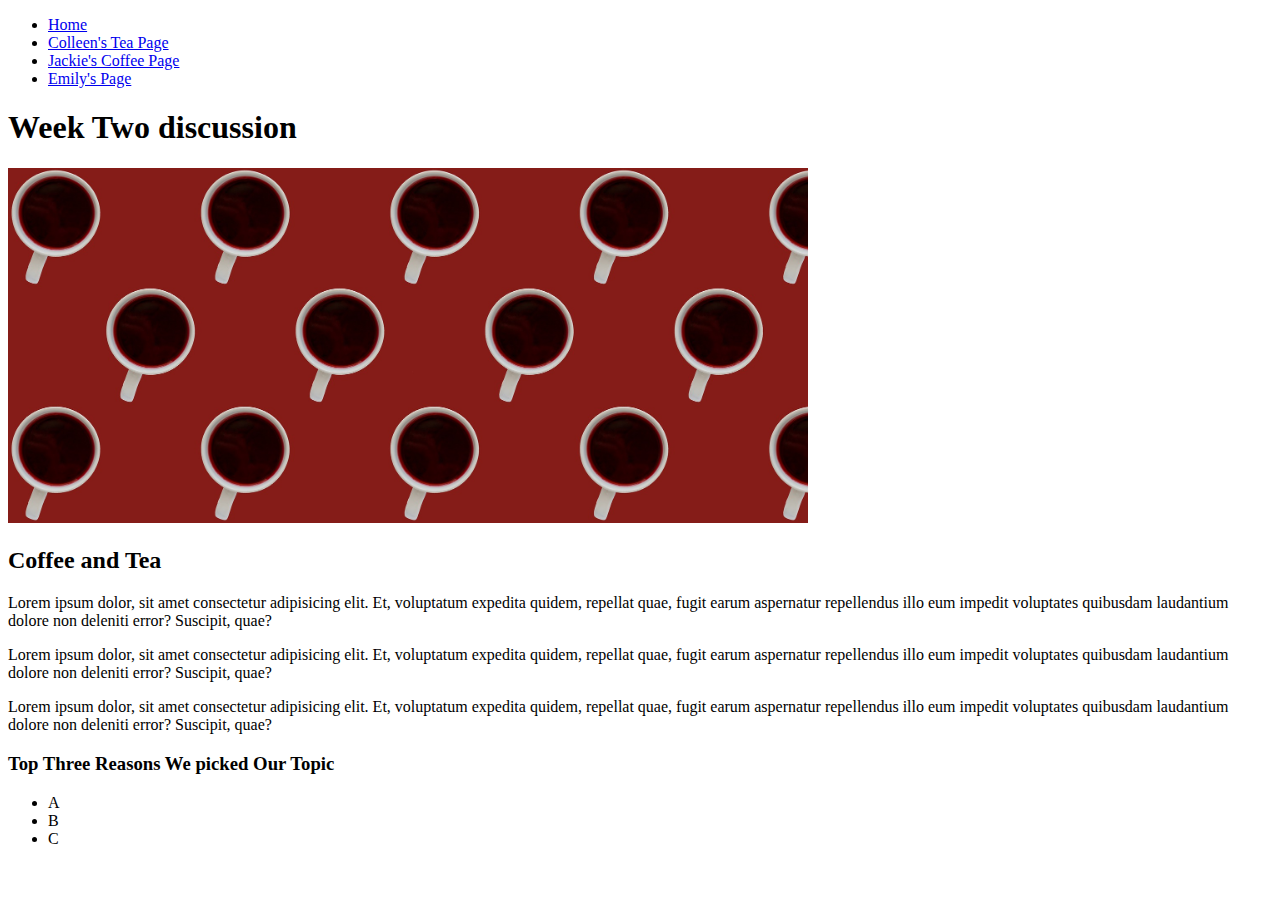
<file: index.html>
<!DOCTYPE html>
<html lang="en">
<head>
    <meta charset="UTF-8">
    <meta http-equiv="X-UA-Compatible" content="IE=edge">
    <meta name="viewport" content="width=device-width, initial-scale=1.0">
    <!-- <link rel="stylesheet" href="css/html5reset.css"> -->
    <!-- <link rel="stylesheet" href="css/student1.css"> -->
    <!-- <link rel="stylesheet" href="css/student2.css"> -->
    <!-- <link rel="stylesheet" href="css/student3.css"> -->
    <title>Week 2 Discussion</title>
</head>
<body>
    <header>
        <nav>
            <ul>
                <li class="active"><a href = "index.html">Home</a></li>
                <li><a href="colleen.html">Colleen's Tea Page</a></li>
                <li><a href="jackie.html">Jackie's Coffee Page</a></li>
                <li><a href ="emily.html">Emily's Page</a></li>
            </ul>
        </nav>
        <h1>Week Two discussion</h1>
        <img src = "images/cover_image.jpg" width="800" alt = "">
    </header>

    <main>
        <h2>Coffee and Tea</h2>
        <p> Lorem ipsum dolor, sit amet consectetur adipisicing elit. Et, voluptatum expedita quidem, repellat quae, fugit earum aspernatur repellendus illo eum impedit voluptates quibusdam laudantium dolore non deleniti error? Suscipit, quae?
        </p>
        <p> Lorem ipsum dolor, sit amet consectetur adipisicing elit. Et, voluptatum expedita quidem, repellat quae, fugit earum aspernatur repellendus illo eum impedit voluptates quibusdam laudantium dolore non deleniti error? Suscipit, quae?
        </p>
        <p> Lorem ipsum dolor, sit amet consectetur adipisicing elit. Et, voluptatum expedita quidem, repellat quae, fugit earum aspernatur repellendus illo eum impedit voluptates quibusdam laudantium dolore non deleniti error? Suscipit, quae?
        </p>
        <h3>Top Three Reasons We picked Our Topic</h3>
        <ul>
            <li>A</li>
            <li>B</li>
            <li>C</li>
        </ul>
    </main>

</body>
</html>
</file>
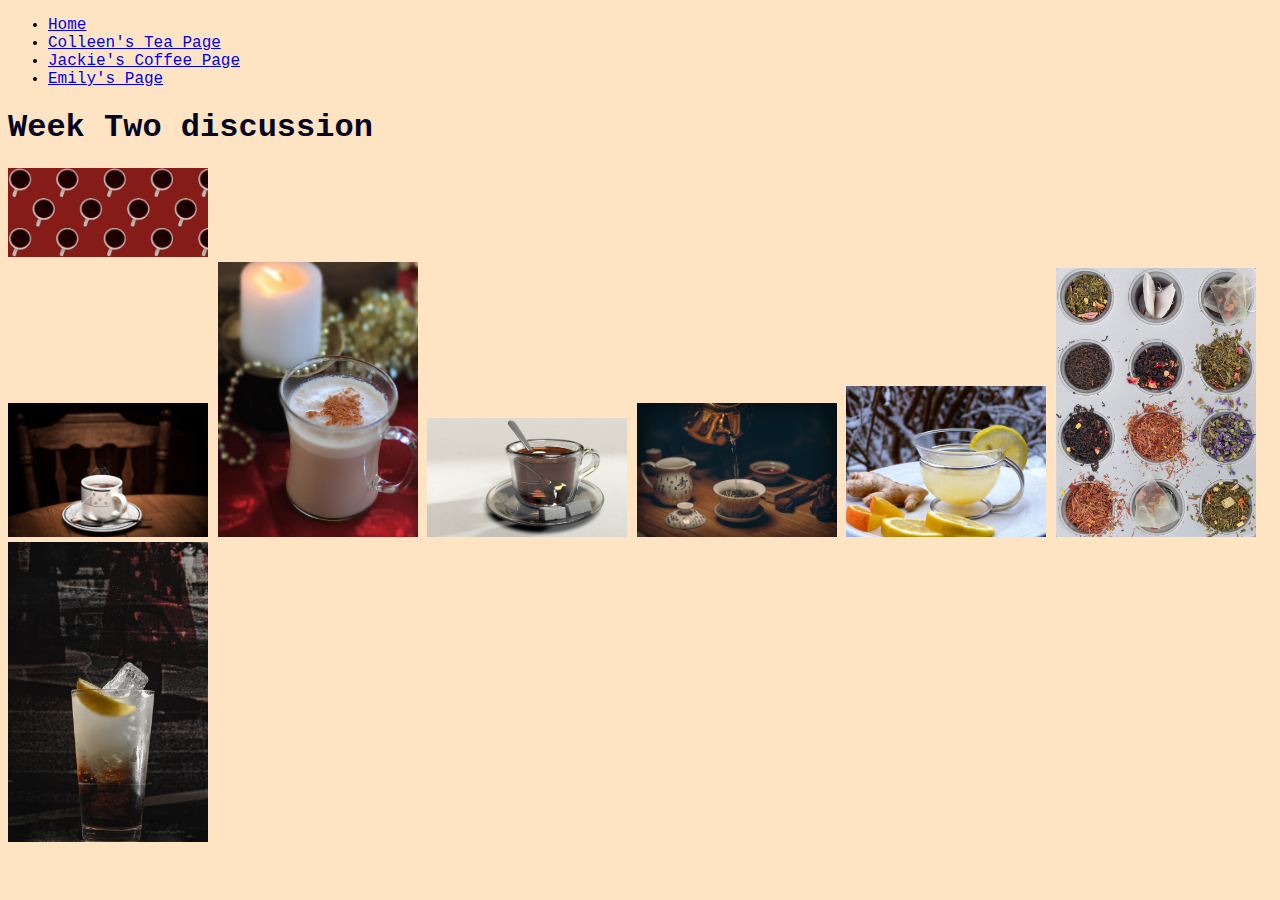
<file: colleen.html>
<!DOCTYPE html>
<html lang="en">
<head>
    <meta charset="UTF-8">
    <meta http-equiv="X-UA-Compatible" content="IE=edge">
    <meta name="viewport" content="width=device-width, initial-scale=1.0">
    <link rel="stylesheet" href="css/style.css">
    <title>Teas</title>
</head>
<body>
    <header>
        <nav>
            <ul>
                <li><a href = "index.html">Home</a></li>
                <li  class="active"><a href="colleen.html">Colleen's Tea Page</a></li>
                <li><a href="jackie.html">Jackie's Coffee Page</a></li>
                <li><a href ="emily.html">Emily's Page</a></li>
            </ul>
        </nav>
        <h1>Week Two discussion</h1>
        <img src = "images/cover_image.jpg" width="800" alt = "">
    </header>

    <main>
        <img src="images/black_tea.jpg" width = "200" alt="fancy tea mug with black_tea">
        <img src="images/chai_tea.jpg"  width = "200" alt="an indian chai">
        <img src="images/english_breakfast.jpg" width = "200" alt="a dark tea option">
        <img src="images/green_tea.jpg" width = "200" alt="a loose leaf green tea">
        <img src="images/lemon_ginger_tea.jpg" width = "200" alt="light tea with lemon and ginger">
        <img src="images/tea_collection.jpg" alt="collection of loose leaf tea">
        <img src="images/long_island_ice_tea.jpg" alt="a icy Long Island tea (alcoholic)">

    </main>
</body>
</html>
</file>
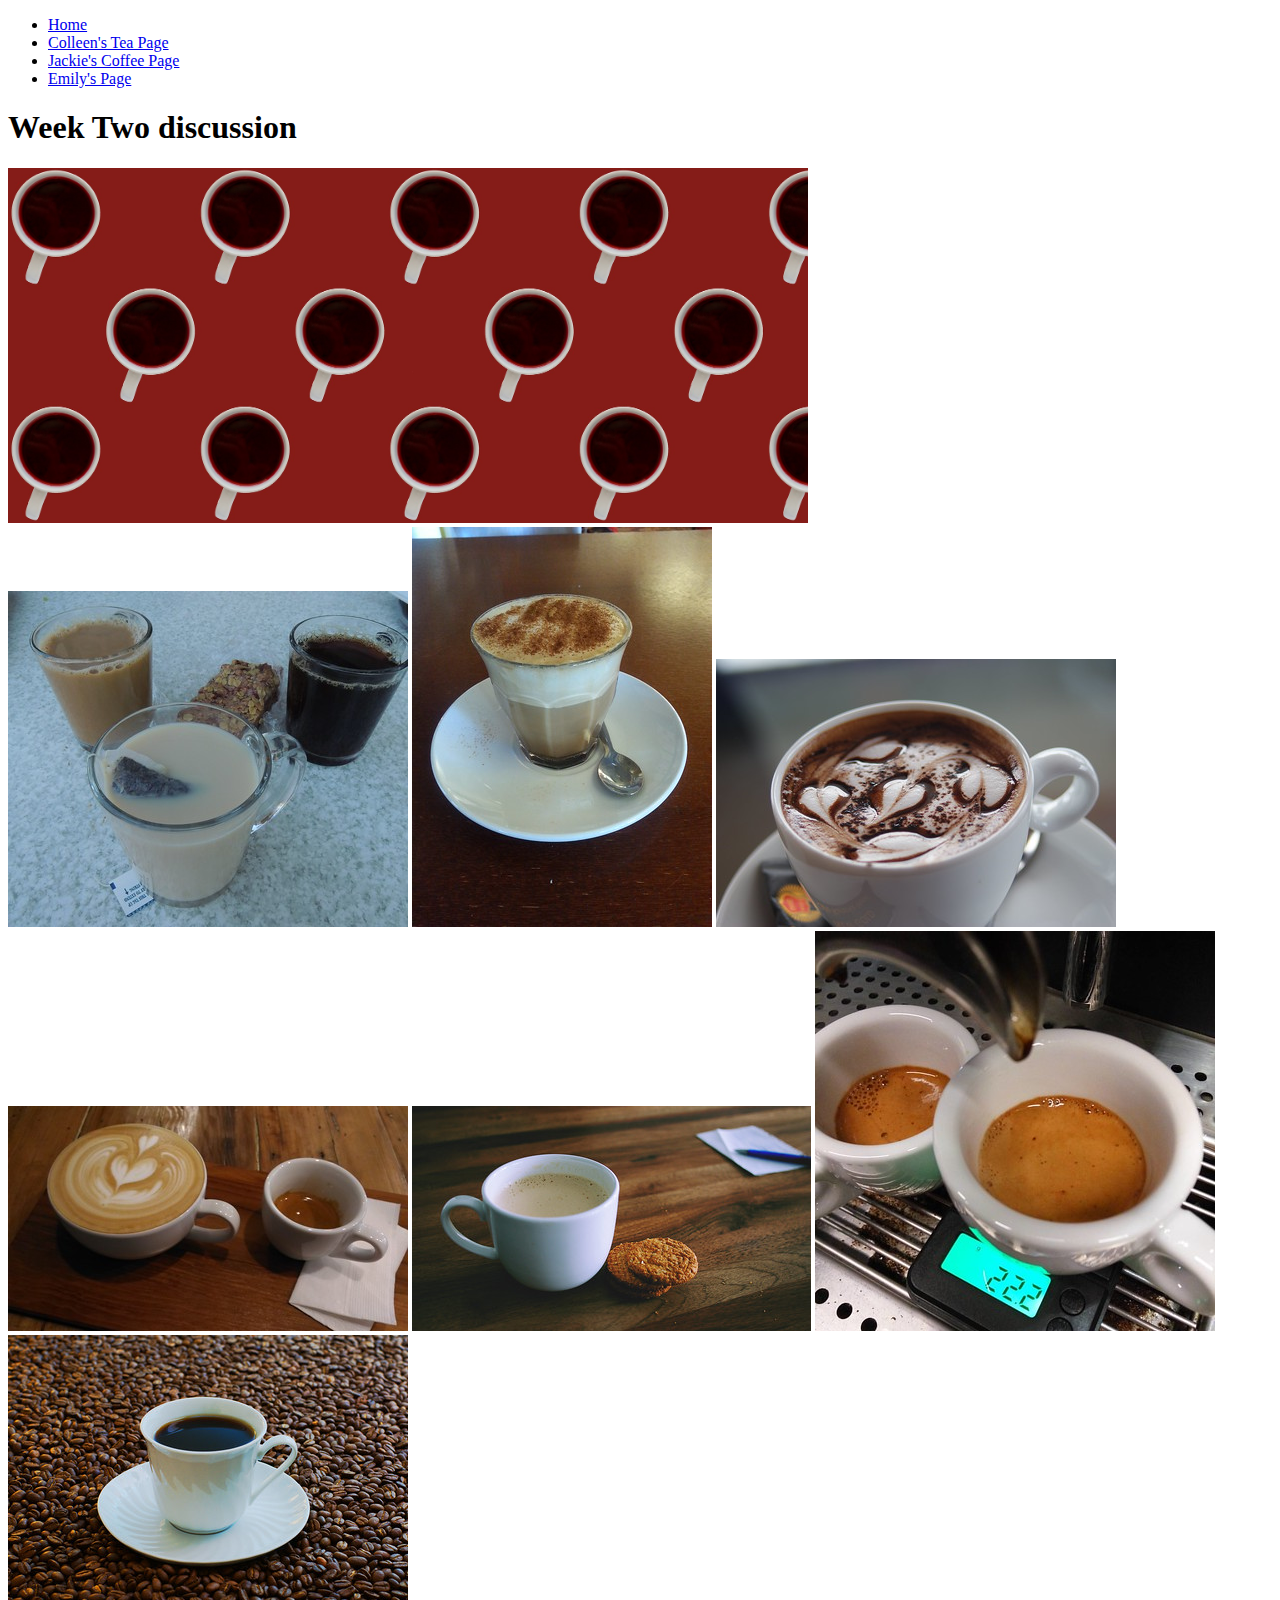
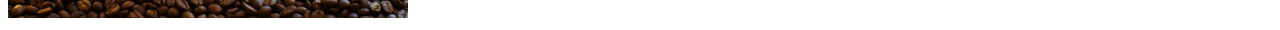
<file: jackie.html>
<!DOCTYPE html>
<html lang="en">
<head>
    <meta charset="UTF-8">
    <meta http-equiv="X-UA-Compatible" content="IE=edge">
    <meta name="viewport" content="width=device-width, initial-scale=1.0">
    <!-- <link rel="stylesheet" href="css/html5reset.css"> -->
    <!-- <link rel="stylesheet" href="css/student1.css"> -->
    <!-- <link rel="stylesheet" href="css/student2.css"> -->
    <!-- <link rel="stylesheet" href="css/student3.css"> -->
    <title>Coffee</title>
</head>
<body>
    <header>
        <nav>
            <ul>
                <li><a href = "index.html">Home</a></li>
                <li><a href="colleen.html">Colleen's Tea Page</a></li>
                <li  class="active"><a href="jackie.html">Jackie's Coffee Page</a></li>
                <li><a href ="emily.html">Emily's Page</a></li>
            </ul>
        </nav>
        <h1>Week Two discussion</h1>
        <img src = "images/cover_image.jpg" width="800" alt = "">
    </header>
    <main>
        <img src="images/coffee1.jpg" alt="3 cups of coffee one with cream, one without, and a cookie">
        <img src="images/coffee2.jpg" alt="flat white coffee with a small spoon on a saucer">
        <img src="images/coffee3.jpg" alt="cappuccino with small hearts drawn on the top in milk foam">
        <img src="images/coffee4.jpg" alt="two cups of coffee one is a large latte with a heart in the milk foam the other is a small shot of espresso">
        <img src="images/coffee5.jpg" alt="cup of hot coffee with lots of milk and three oatmeal cookies">
        <img src="images/coffee8.jpg" alt="two shots of espresso being extracted into small cups">
        <img src="images/coffee9.jpg" alt="cup of black coffee sitting on a bed of coffee beans">
       
    </main>
    
</body>
</html>
</file>
<file: css/style.css>
/* http://meyerweb.com/eric/tools/css/reset/
   v2.0 | 20110126
   License: none (public domain)
*/

/*
Within style.css: Style the background Give the site a new background color Style the text Change the font Make your headers bold Change the color Style your images Customize the height and width Put a border around your images If you have time add other styling
*/

body {
    background-color:bisque;
    font-family: 'Courier New', Courier, monospace;
}

h1, h2, h3 {
    font-weight: bold;
    color: rgb(4, 4, 32)
}

img{
    max-width: 200px;
    min-width: 150px;
    height: auto;
    margin: auto;
    border: 5 px green dashed;
}
</file>
